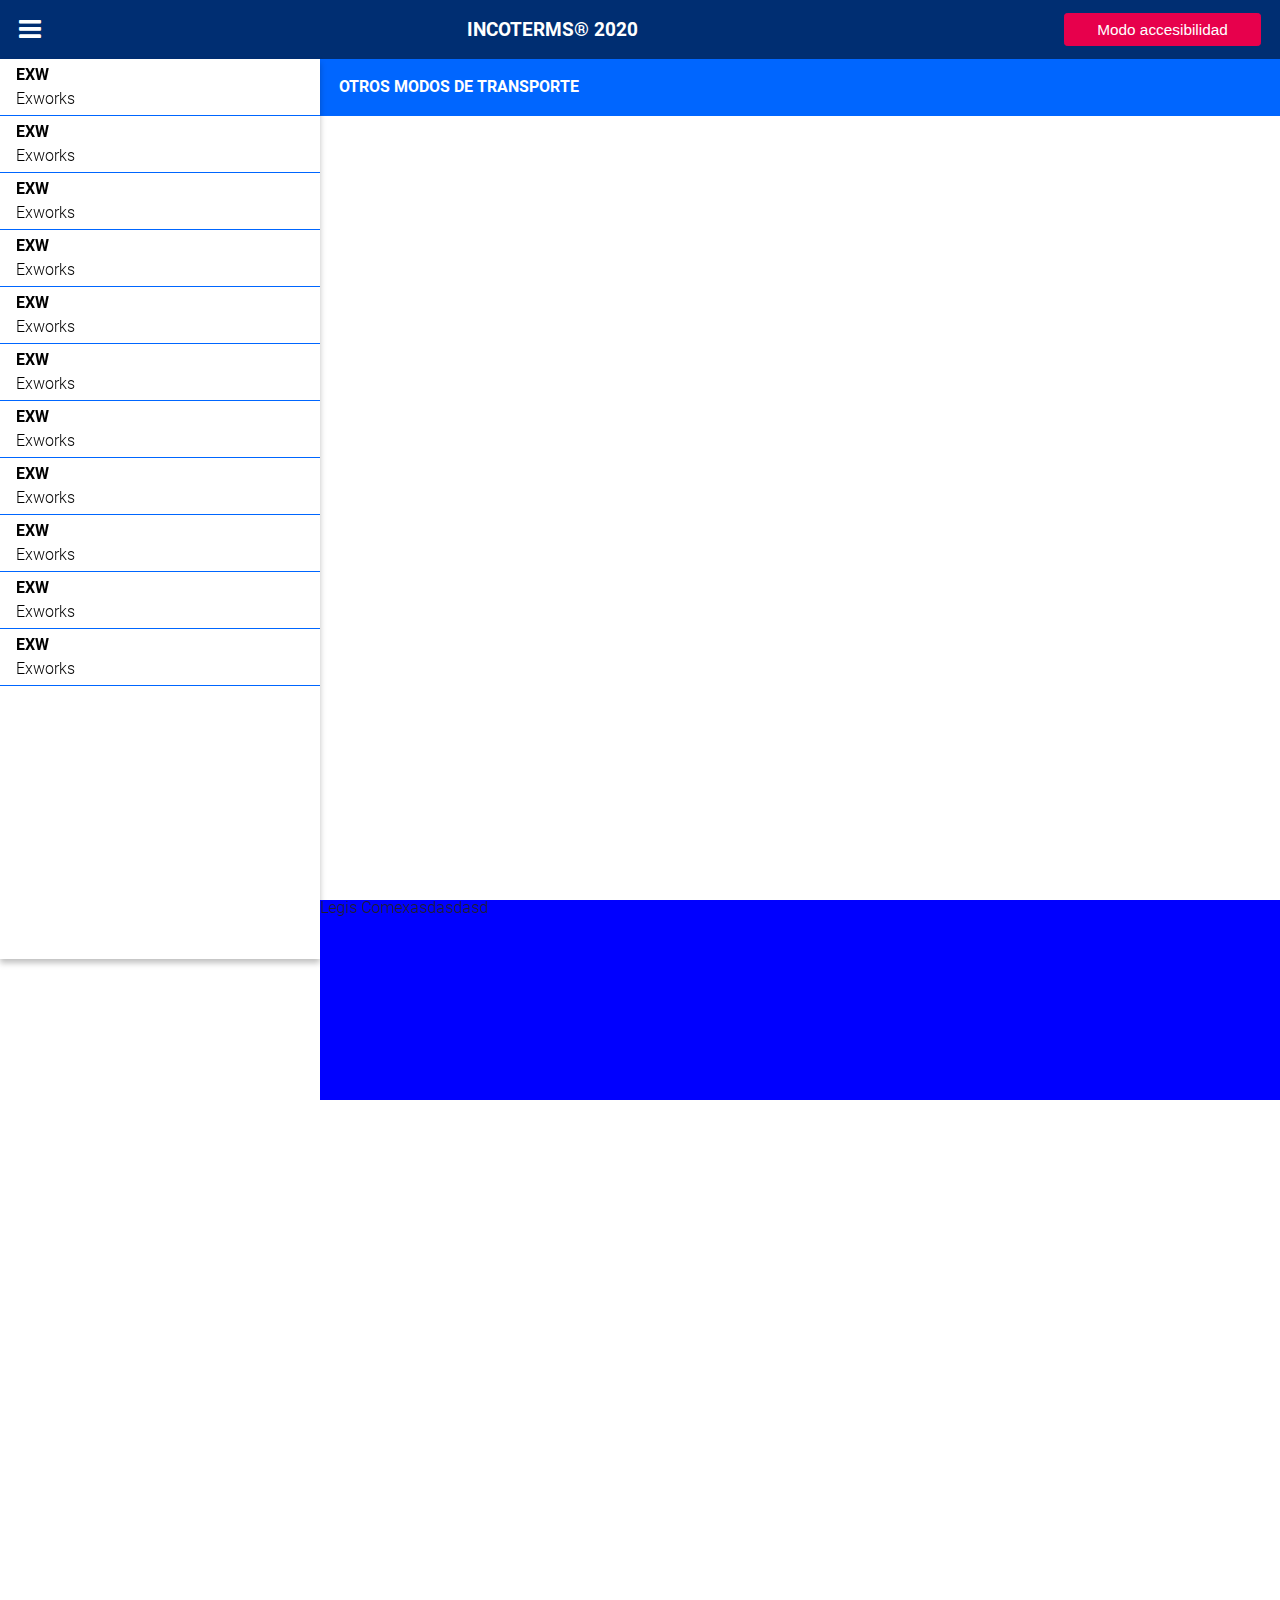
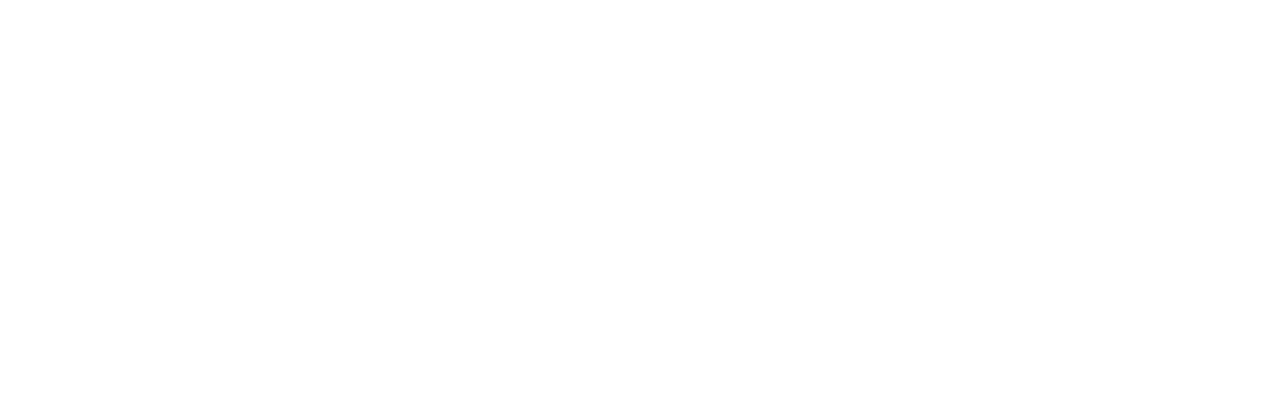
<file: index.html>
<!DOCTYPE html>
<html lang="es">

<head>
    <meta charset="UTF-8">
    <meta name="viewport" content="width=device-width, initial-scale=1.0">
    <link rel="stylesheet" href="https://stackpath.bootstrapcdn.com/font-awesome/4.7.0/css/font-awesome.min.css">
    <link rel="stylesheet" href="css/styles.css">
    <title>INCOTERMS® 2020</title>
</head>

<body>
    <!--                 header         --------------------->
    <header class="header">
        <div class="header-items">
            <span tabindex="1" aria-label="Botón Menú" title="Botón Menú" href="" id="navButton"
                onclick="toggleNav()"><i class="fa fa-bars fa-lg"></i></span>
            <h1>Incoterms<small>&#174;</small> 2020</h1>
            <button id="btn-a11y" title="Botón Modo Accesibilidad" class="btn btn-second btn-small"><i
                    class="fa fa-wheelchair" aria-hidden="true"></i> <span>Modo accesibilidad</span></button>
        </div>
    </header>
    <!--                 header         --------------------->
    <!--                 nav            --------------------->
    <nav id="navSide" class="nav-ico show">
        <ul>
            <li class="nav-item-ico">
                <strong>EXW</strong>
                <small>Exworks</small>
            </li>
            <li class="nav-item-ico">
                <strong>EXW</strong>
                <small>Exworks</small>
            </li>
            <li class="nav-item-ico">
                <strong>EXW</strong>
                <small>Exworks</small>
            </li>
            <li class="nav-item-ico">
                <strong>EXW</strong>
                <small>Exworks</small>
            </li>
            <li class="nav-item-ico">
                <strong>EXW</strong>
                <small>Exworks</small>
            </li>
            <li class="nav-item-ico">
                <strong>EXW</strong>
                <small>Exworks</small>
            </li>
            <li class="nav-item-ico">
                <strong>EXW</strong>
                <small>Exworks</small>
            </li>
            <li class="nav-item-ico">
                <strong>EXW</strong>
                <small>Exworks</small>
            </li>
            <li class="nav-item-ico">
                <strong>EXW</strong>
                <small>Exworks</small>
            </li>
            <li class="nav-item-ico">
                <strong>EXW</strong>
                <small>Exworks</small>
            </li>
            <li class="nav-item-ico">
                <strong>EXW</strong>
                <small>Exworks</small>
            </li>
        </ul>
    </nav>
    <!--                 nav            --------------------->
    <!--                 content        --------------------->
    <div id="content" class="content">
        <!--                 Help        --------------------->
        <div id="help-text" class="help-text">
            <h2>Otros modos de transporte</h2>
        </div>
        <!--                 Help        --------------------->

        <!--                 Ficha       --------------------->
        


        <footer id="footer">
            <h1>Legis Comexasdasdasd</h1>
        </footer>
    </div>
    <!--                 content        --------------------->
    <script src="js/main.js"></script>
</body>

</html>
</file>
<file: css/styles.css>
@import '_reset.css';
@import '_fonts.css';

:root {
    font-size: 16px;
    --bluenav: #002E72;
    --bluemark: #0066FF;
    --fucsia: #E7004C;
    --white: white;
    --margin-top: 3.7rem;
    --wrapper: .8rem 1.2rem;
    --left-custom: 20rem;
}

body {
    font-family: 'Roboto', sans-serif;
}

.header {
    background-color: var(--bluenav);
    font-weight: 700;
    text-transform: uppercase;
    position: fixed;
    padding: var(--wrapper);
    width: 100%;
}

.header span {
    cursor: pointer;
}

.header-items {
    display: flex;
    font-size: 1.2rem;
    justify-content: space-between;
    align-items: center;
    color: var(--white);
}

.btn {
    display: inline-block;
    font-weight: 400;
    color: #212529;
    text-align: center;
    vertical-align: middle;
    -webkit-user-select: none;
    -moz-user-select: none;
    -ms-user-select: none;
    user-select: none;
    background-color: transparent;
    border: 1px solid transparent;
    padding: 0.375rem 0.75rem;
    font-size: 1rem;
    line-height: 1.5;
    border-radius: 0.25rem;
    transition: color 0.15s ease-in-out, background-color 0.15s ease-in-out, border-color 0.15s ease-in-out, box-shadow 0.15s ease-in-out;
}

.btn-second {
    color: #fff;
    background-color: var(--fucsia);
    border-color: var(--fucsia);
}

.btn-small {
    padding: 0.25rem 2rem;
    font-size: 0.96rem;
    line-height: 1.5;
    border-radius: 0.2rem;
}

#btn-a11y i {
    display: none;
}



.content {
    padding-top: var(--margin-top);
    padding-left: var(--left-custom);
    height: 2000px;
}



.nav-ico {
    padding-top: 0;
    background-color: var(--white);
    color: black;
    width: var(--left-custom);
    height: 100%;
    position: fixed;
    z-index: 1;
    top: var(--margin-top);
    left: 0;
    background-color: var(--white);
    overflow-x: hidden;
    box-shadow: 0px 4px 6px rgba(0, 0, 0, 0.25);
    -webkit-box-shadow: 0px 4px 6px rgba(0, 0, 0, 0.25);
    -moz-box-shadow: 0px 4px 6px rgba(0, 0, 0, 0.25);
}

.nav-ico ul {
    /* border: 1px solid red; */
}

.nav-ico ul li {
    padding: .5rem 1rem;
    border-bottom: 1.2px solid var(--bluemark);

}

.help-text {
    padding: 1.26rem 1.2rem;
    font-weight: 700;
    background-color: var(--bluemark);
    color: var(--white);
    text-transform: uppercase;
}

.nav-item-ico:hover {
    color: var(--white);
    background-color: var(--fucsia);
}

.nav-item-ico strong {
    font-weight: bold;
    display: block;
    margin-bottom: .5rem;
}



footer {
    display: block;
    height: 200px;
    background-color: blue;
    position: sticky;
    top: 100%;
    z-index: 1;
}

@media (max-width: 700px) {
    .show {
        display: none;
    }

    #btn-a11y i {
        display: block;
    }

    #btn-a11y span {
        display: none;
    }
}
</file>
